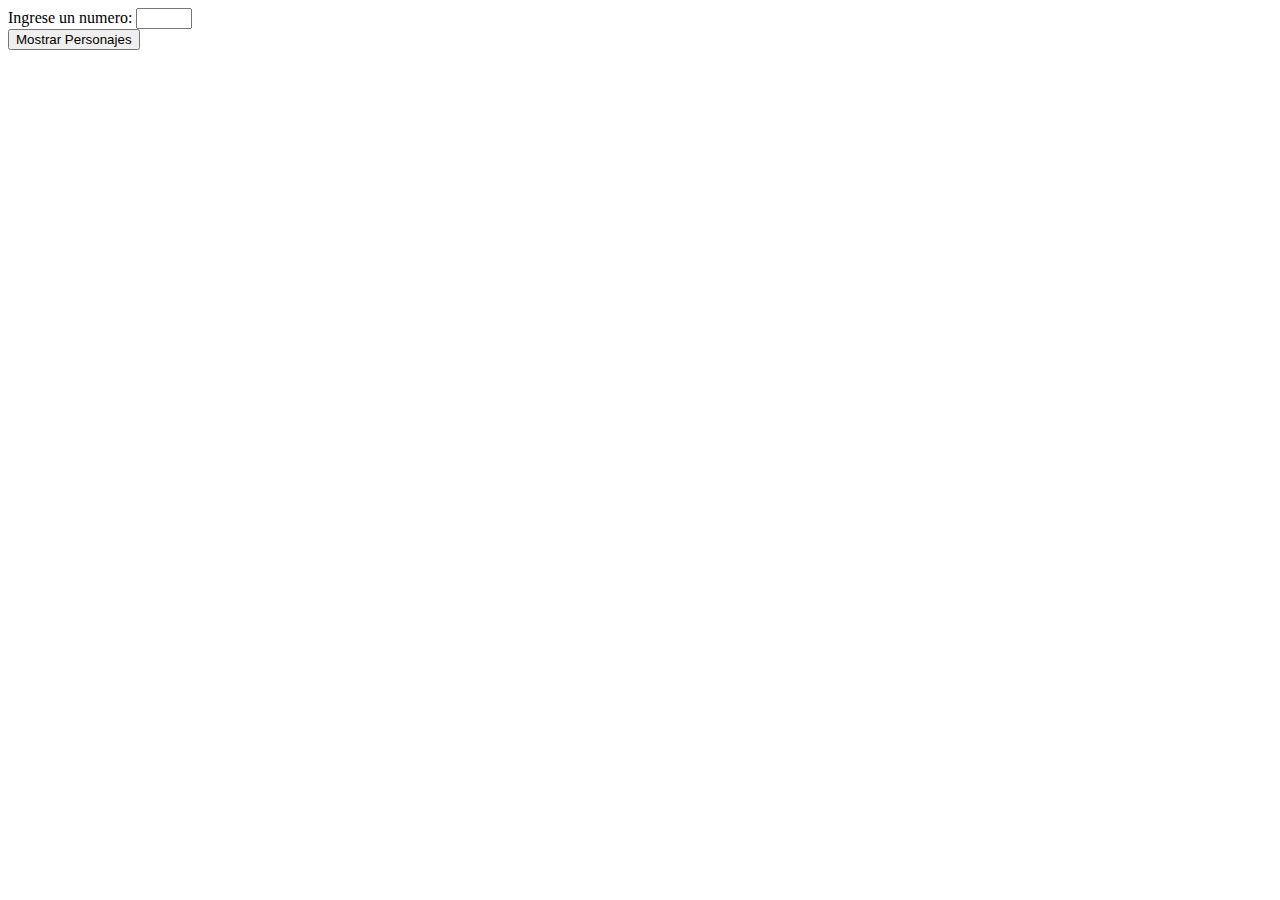
<file: code/U3_TALLER_02/ExamenManuelaTorres/ExamenPW/index.html>
<!DOCTYPE html>
<html lang="en">
<head>
    <meta charset="UTF-8">
    <meta name="viewport" content="width=device-width, initial-scale=1.0">
    <title>Examen</title>
    <script src="https://code.jquery.com/jquery-3.5.1.min.js" integrity="sha256-9/aliU8dGd2tb6OSsuzixeV4y/faTqgFtohetphbbj0=" crossorigin="anonymous"></script>
    <script type="text/javascript" src="async_await.js"></script>
</head>
<body>
    <div>
        <label>Ingrese un numero: <input id="personajes" type="number" max="20" min="1"></label><br>
    </div>
    <div>
        <button type="button" onclick="mostrar_datos()">Mostrar Personajes</button>
    </div>
    <div id="ImagenPersonajes">
    </div>
</body>
</html>
</file>
